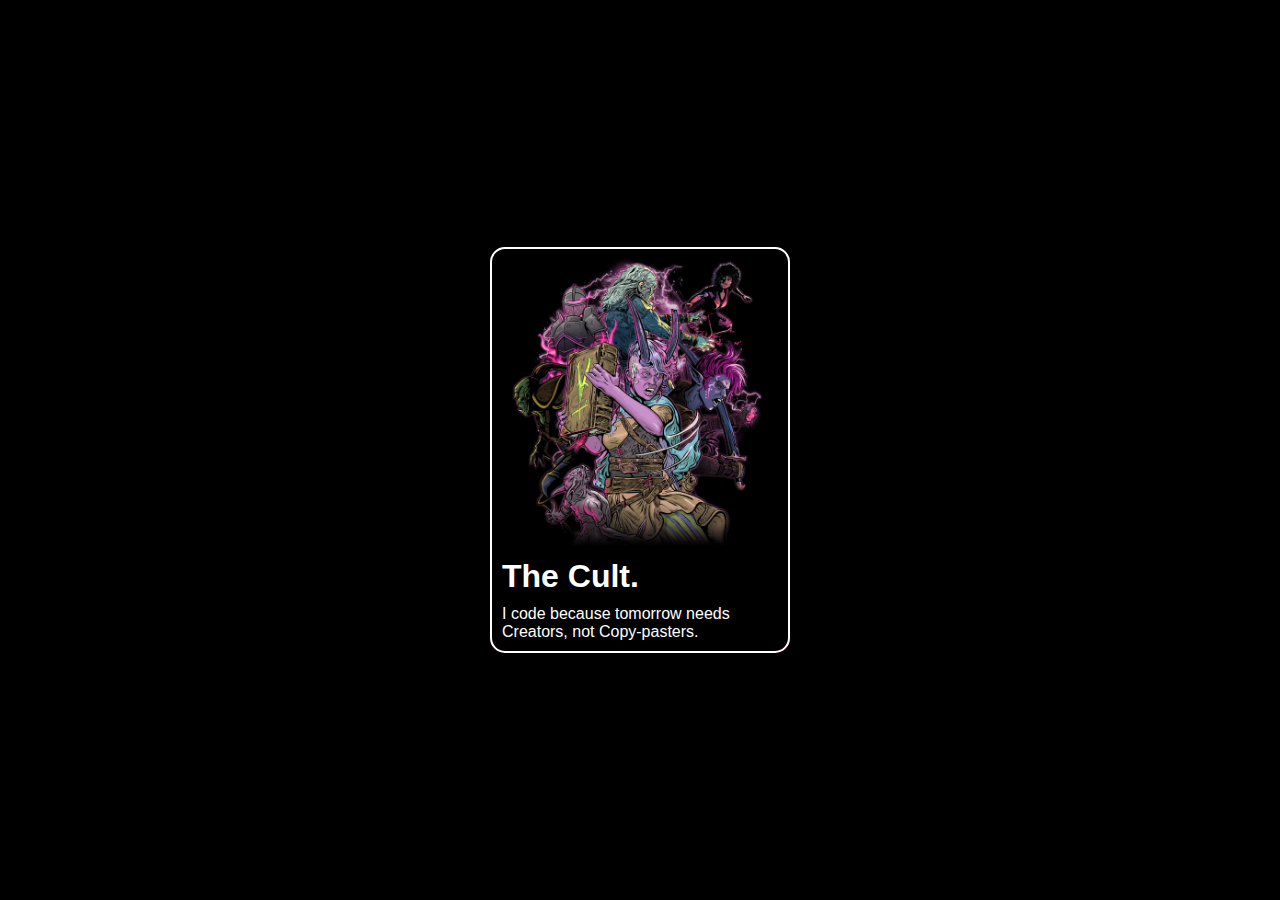
<file: Card Glow Effect/index.html>
<!DOCTYPE html>
<html lang="en">
  <head>
    <meta charset="UTF-8" />
    <meta name="viewport" content="width=device-width, initial-scale=1.0" />
    <title>Card Glow Effect</title>
    <link rel="stylesheet" href="multicolor.css" />
  </head>
  <body>
    <div class="card">
      <img src="./WebCollage_angryedit.webp" alt="" />
      <h1>The Cult.</h1>
      <p>I code because tomorrow needs Creators, not Copy-pasters.</p>
    </div>
  </body>
</html>
</file>
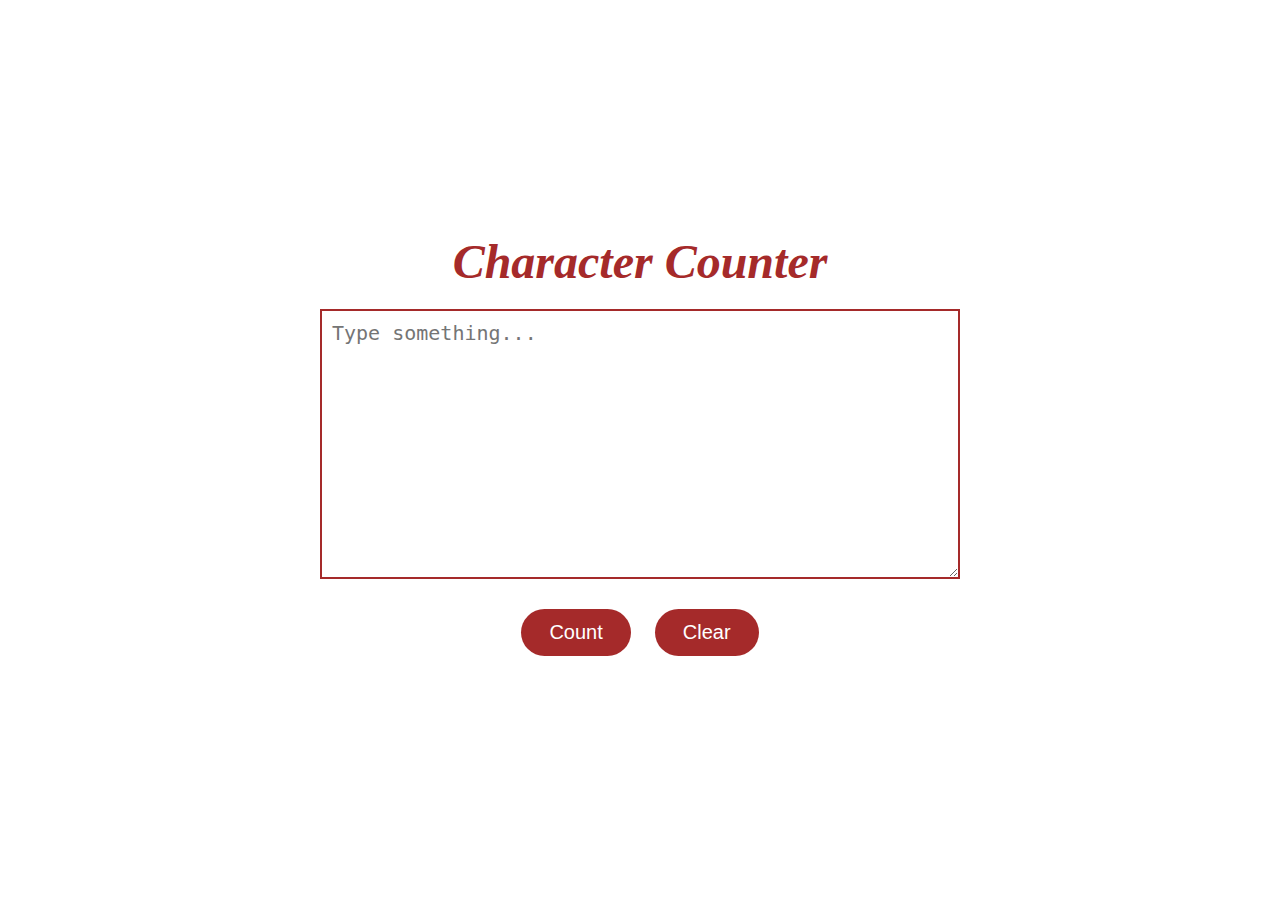
<file: Character Counter/index.html>
<!DOCTYPE html>
<html lang="en">
  <head>
    <meta charset="UTF-8" />
    <meta name="viewport" content="width=device-width, initial-scale=1.0" />
    <title>Character counter</title>
    <link rel="stylesheet" href="style.css" />
  </head>
  <body>
    <div class="main">
      <i> <h1>Character Counter</h1> </i>
      <textarea placeholder="Type something..." name="" id="input"></textarea>
      <div class="buttons">
        <button id="count">Count</button>
        <button id="clear">Clear</button>
      </div>
    </div>

    <!-- Script -->
    <script src="chatgpt.js"></script>
  </body>
</html>
</file>
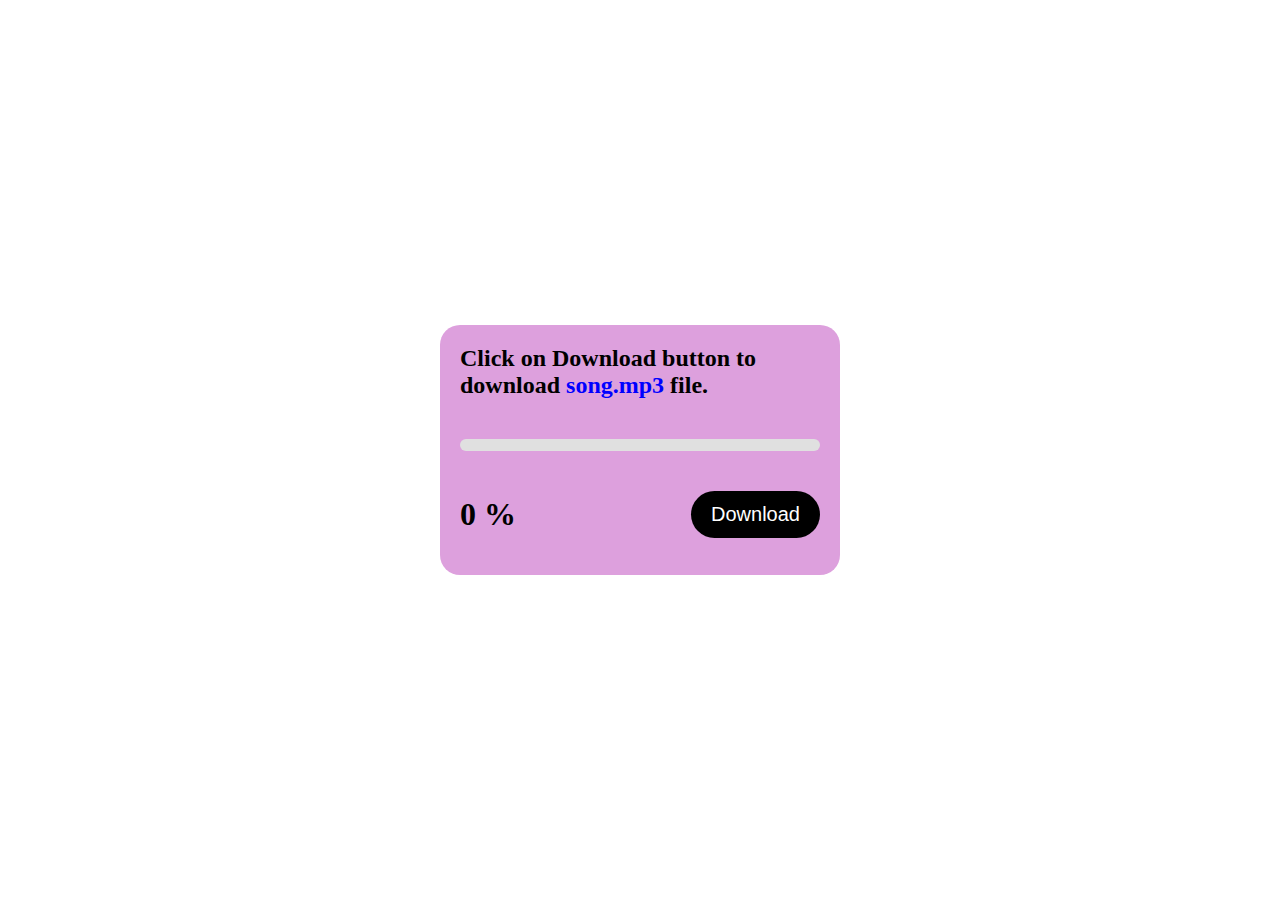
<file: Downloading Card/index.html>
<!DOCTYPE html>
<html lang="en">
  <head>
    <meta charset="UTF-8" />
    <meta name="viewport" content="width=device-width, initial-scale=1.0" />
    <title>Downloading Card</title>
    <link rel="stylesheet" href="style.css" />
  </head>
  <body>
    <div class="main">
      <div class="card">
        <h2>
          Click on Download button to download <span>song.mp3</span> file.
        </h2>
        <div class="outer">
          <div class="inner"></div>
        </div>
        <div class="bottom">
          <h1>0 %</h1>
          <button>Download</button>
        </div>
      </div>
    </div>

    <!-- Script tag -->
    <script src="script.js"></script>
  </body>
</html>
</file>
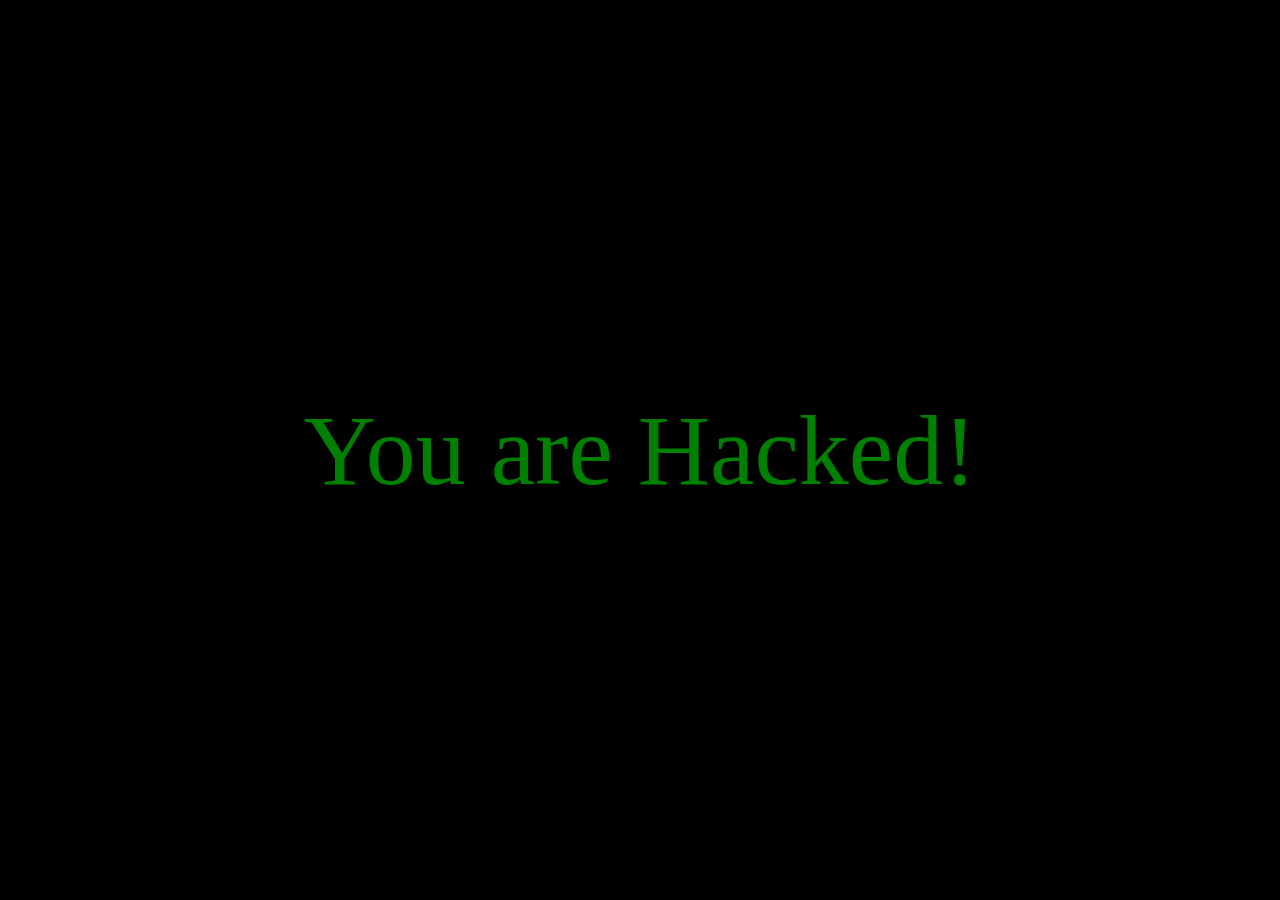
<file: matrix-text/index.html>
<!DOCTYPE html>
<html lang="en">
<head>
  <meta charset="UTF-8">
  <meta name="viewport" content="width=device-width, initial-scale=1.0">
  <title>Matrix text effect</title>
  <link rel="stylesheet" href="style.css">
</head>
<body>
  <div class="main">

    <p>You are Hacked!</p> 
  </div>

 
  <script src="script.js"></script>
</body>
</html>
</file>
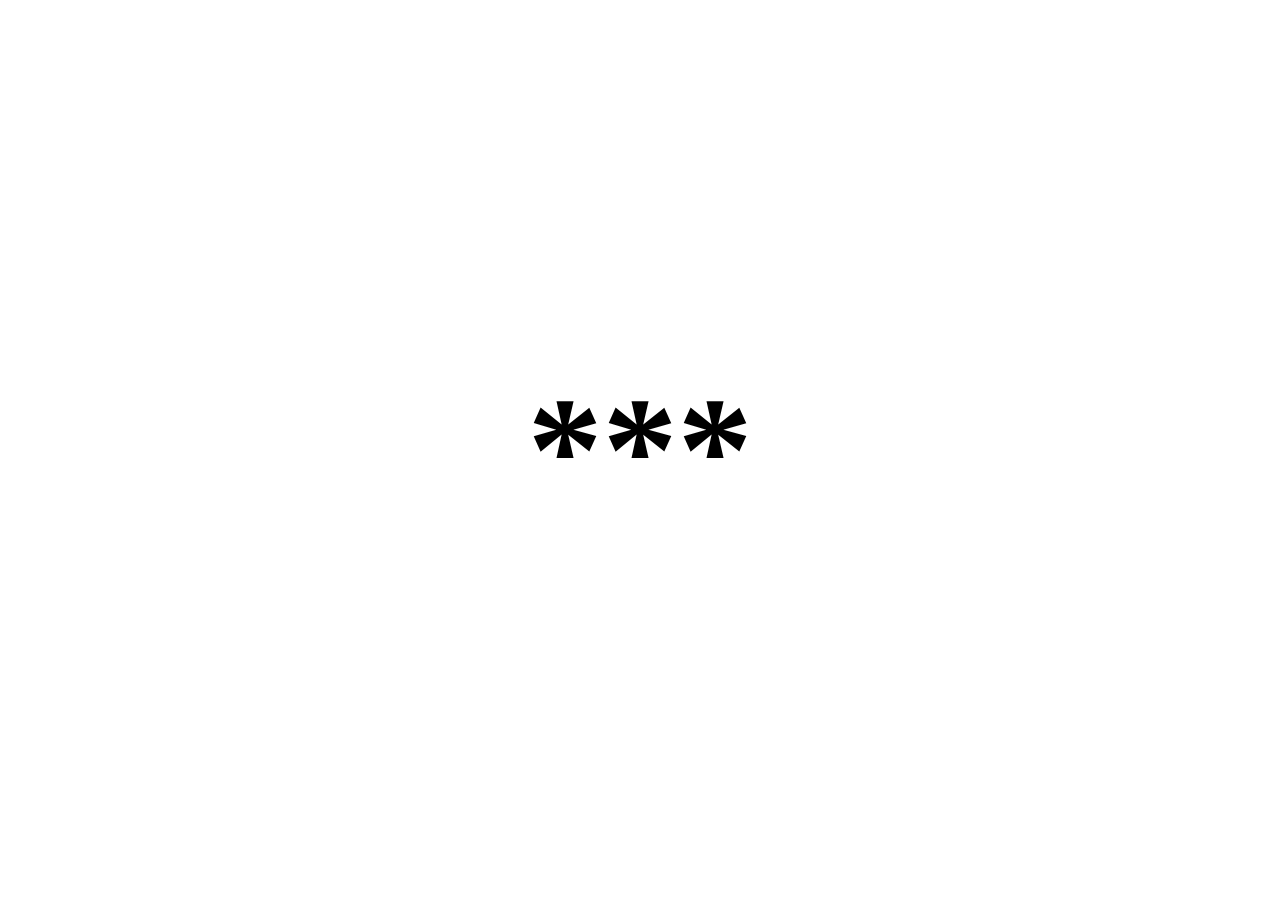
<file: Piano/index.html>
<!DOCTYPE html>
<html lang="en">
  <head>
    <meta charset="UTF-8" />
    <meta name="viewport" content="width=device-width, initial-scale=1.0" />
    <title>Virtual Piano</title>
    <link rel="stylesheet" href="style.css">
  </head>
  <body>
    <div class="main">
      <h1>***</h1>
    </div>



    <!-- Script -->
     <script src="script.js"></script>
  </body>
</html>
</file>
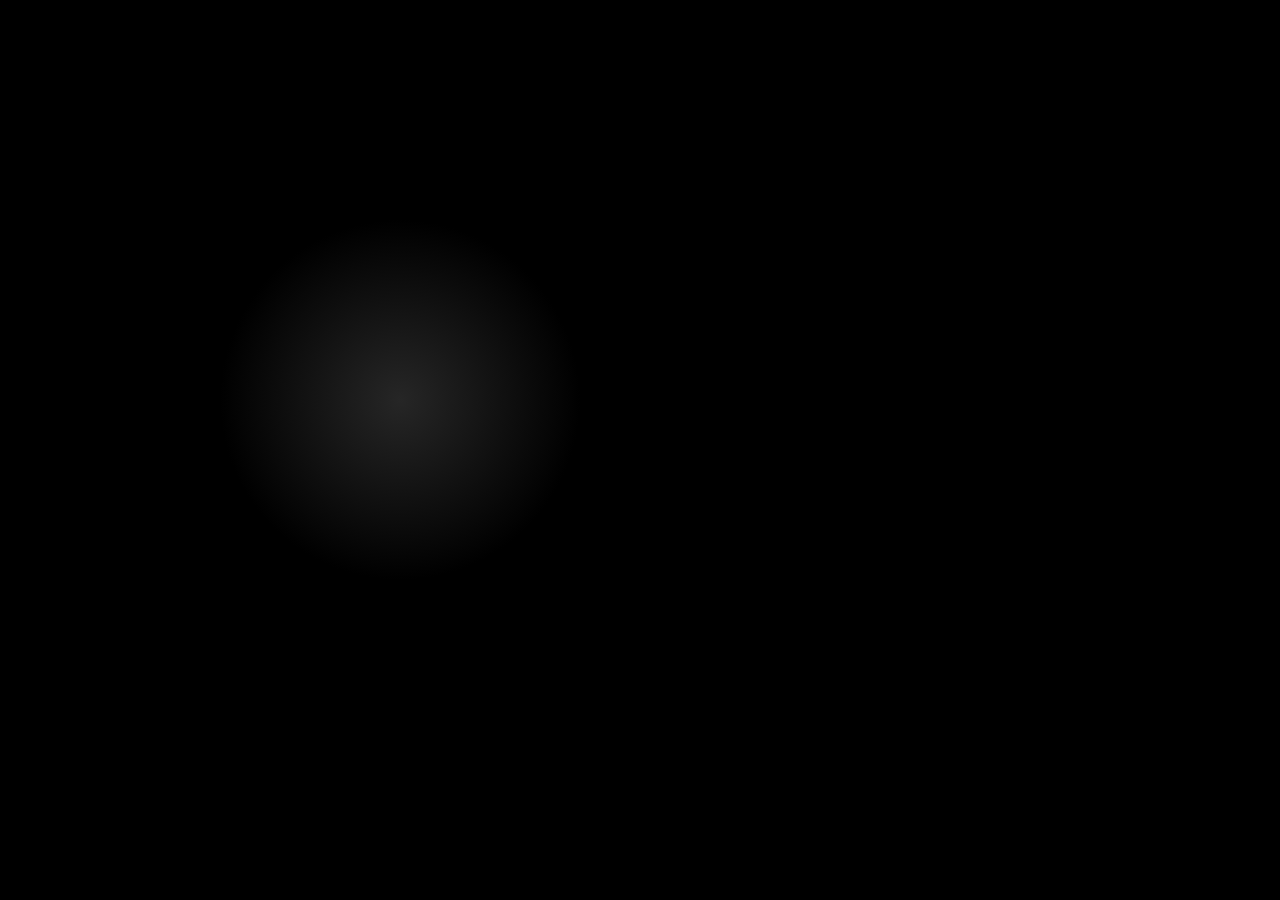
<file: spotlight/index.html>
<!DOCTYPE html>
<html lang="en">
  <head>
    <meta charset="UTF-8" />
    <meta name="viewport" content="width=device-width, initial-scale=1.0" />
    <title>Spotlight Effect</title>
    <link rel="stylesheet" href="style.css" />
  </head>
  <body>
    <!-- <div class="box"></div> -->
    <div class="spotlight"></div>

    <script src="script.js"></script>
  </body>
</html>
</file>
<file: Card Glow Effect/multicolor.css>
* {
  margin: 0;
  padding: 0;
  box-sizing: border-box;
  font-family: "Franklin Gothic Medium", "Arial Narrow", Arial, sans-serif;
}

html,
body {
  width: 100%;
  height: 100%;
}
body {
  display: flex;
  justify-content: center;
  align-items: center;
  background-color: black;
}

@property --neon {
  syntax: "<color>";
  initial-value: rgb(255, 0, 123);
  inherits: false;
}

@property --rotate {
  syntax: "<angle>";
  initial-value: 0deg;
  inherits: false;
}

@keyframes rotation {
  from {
    --rotate: 0deg;
  }
  to {
    --rotate: 360deg;
  }
}

@keyframes neoncycle {
  0% {
    --neon: rgb(255, 0, 123);
  }
  25% {
    --neon: rgb(57, 255, 20);
  }
  50% {
    --neon: rgb(255, 255, 0);
  }
  75% {
    --neon: rgb(0, 200, 255);
  }
  100% {
    --neon: rgb(255, 0, 123);
  }
}

.card {
  max-width: 300px;
  padding-inline: 10px;
  padding-bottom: 10px;
  color: white;
  display: flex;
  flex-direction: column;
  gap: 10px;
  border-radius: 15px;
  background: linear-gradient(black) padding-box,
    conic-gradient(from var(--rotate), black, var(--neon), black)
      border-box;
  border: 2px solid white;
  transition: all 0.3s linear;
}

.card:hover {
  box-shadow: 0 0 50px var(--neon);
  animation: rotation 3s infinite, neoncycle 4s linear infinite;
  border: 5px solid transparent;
  color: var(--neon);
  text-shadow: 0 0 10px var(--neon);
}
</file>
<file: Character Counter/style.css>
* {
  margin: 0;
  padding: 0;
  box-sizing: border-box;
}

body,
html {
  width: 100%;
  height: 100%;
}

.main {
  width: 100%;
  height: 100%;
  justify-content: center;
  align-items: center;
  display: flex;
  flex-direction: column;
  gap: 20px;
}

h1 {
  font-size: 3rem;
  color: brown;
}
h2 {
  font-size: 1.5rem;
  color: chocolate;
  font-family: 'Gill Sans', 'Gill Sans MT', Calibri, 'Trebuchet MS', sans-serif;
}

textarea {
  width: 50vw;
  height: 30%;
  font-size: 20px;
  color: chocolate;
  border: 2px solid brown;
  padding: 10px;
}

button {
  padding: 12px 28px;
  background-color: brown;
  color: white;
  border: none;
  border-radius: 30px;
  font-size: 20px;
  cursor: pointer;
  transition: all 0.2s ease-in;
  margin: 10px;
}

button:hover {
  scale: 0.9;
}
</file>
<file: Downloading Card/style.css>
* {
  margin: 0;
  padding: 0;
  box-sizing: border-box;
}
body,
html {
  width: 100%;
  height: 100%;
}
.main {
  width: 100%;
  height: 100%;
  display: flex;
  justify-content: center;
  align-items: center;
}
.card {
  background-color: plum;
  height: 250px;
  width: 400px;
  padding: 20px;
  border-radius: 20px;
  display: flex;
  flex-direction: column;
  gap: 40px;
}
.card span{
  color: blue;
}

.outer {
  height: 12px;
  width: 100%;
  background-color: rgb(224, 224, 224);
  border-radius: 50px;
  overflow: hidden;
}

.inner {
  background-color: black;
  width: 0%;
  height: 100%;
}

.bottom {
  display: flex;
  justify-content: space-between;
  align-items: center;
}
.bottom button {
  padding: 12px 20px;
  background-color: black;
  color: white;
  border-radius: 30px;
  border: none;
  cursor: pointer;
  font-weight: 500;
  font-size: 20px;
}

.bottom button:hover{
  scale: 0.9;
}
</file>
<file: matrix-text/style.css>
* {
  margin: 0;
  padding: 0;
  box-sizing: border-box;
}

body,html{
  width: 100%;
  height: 100%;
}
.main{
  width: 100%;
  height: 100%;
  background-color: black; 
}
.main{
  display:flex;
  justify-content: center;
  align-items: center;
}
p{
  font-size: 100px;
  color: green;
}
</file>
<file: Piano/style.css>
* {
  margin: 0;
  padding: 0;
  box-sizing: border-box;
}
body,
html {
  width: 100%;
  height: 100%;
}
.main {
  width: 100%;
  height: 100%;
  display: flex;
  justify-content: center;
  align-items: center;
}

.main h1 {
  font-size: 150px;
}
</file>
<file: spotlight/style.css>
* {
  margin: 0;
  padding: 0;
  box-sizing: border-box;
}

body,
html {
  width: 100%;
  height: 100%;
  background-color: black;
}

body {
  background-image: url(https://images.unsplash.com/photo-1763620077359-b16097b07bd3?w=600&auto=format&fit=crop&q=60&ixlib=rb-4.1.0&ixid=M3wxMjA3fDB8MHxmZWF0dXJlZC1waG90b3MtZmVlZHwxNnx8fGVufDB8fHx8fA%3D%3D);
  background-size: contain;
}

/* custom variable ,css variable ,css custom property,root variables */

:root {
  --x: 400px;
  --y: 400px;
}

.spotlight {
  width: 100%;
  height: 100%;
  background: radial-gradient(
    circle 180px at var(--x) var(--y),
    rgba(255, 255, 255, 0.15) 0%,
    rgba(0, 0, 0, 0.85) 100%
  );
}

.box {
  width: 400px;
  height: 400px;
  border: 1px solid white;
  /* background: linear-gradient(in oklab to left, white,blue,red); */
  /* background: linear-gradient(in hsl to left, white,blue,red); */
  /* background: radial-gradient(150px,red,blue,yellow,pink,purple,white,orange,green); */
  /* background: radial-gradient(300px at 10px 250px,red,blue);  */
}
</file>
